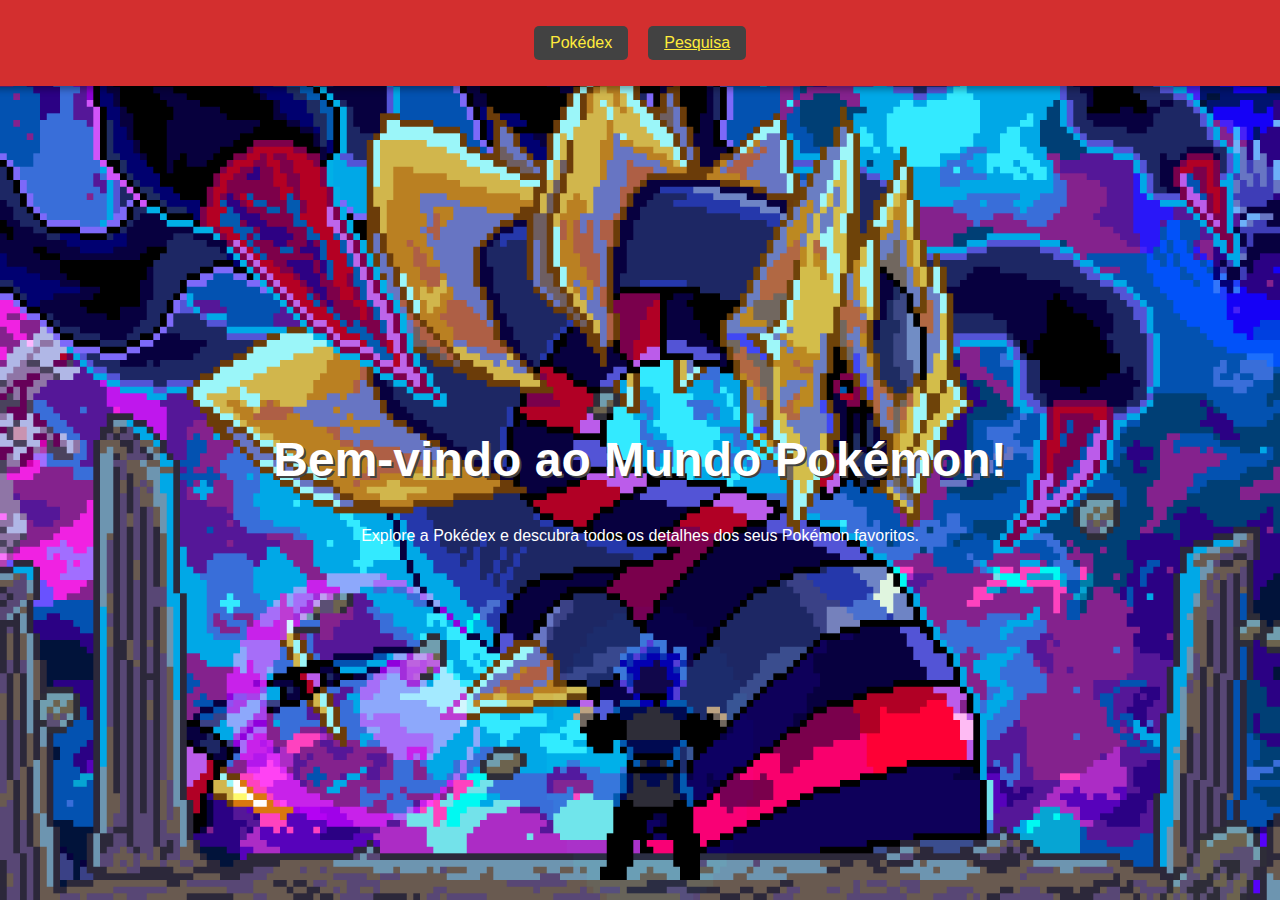
<file: home.html>
<!DOCTYPE html>
<html lang="pt-br">
<head>
    <meta charset="UTF-8">
    <meta name="viewport" content="width=device-width, initial-scale=1.0">
    <title>Pokémon Home</title>
    <link rel="stylesheet" href="home-style.css">
</head>
<body>
    <!-- Barra de navegação no topo -->
    <header class="navbar">
        <button class="nav-btn" onclick="window.location.href='index.html'">Pokédex</button>
        <a href="pesquisa.html" class="nav-btn">Pesquisa   </a>
    </header>
    
    <!-- Conteúdo principal com a Pokébola básica centralizada -->
    <main>
        <h1>Bem-vindo ao Mundo Pokémon!</h1>
        <p>Explore a Pokédex e descubra todos os detalhes dos seus Pokémon favoritos.</p>
        
        <!-- Pokébola flutuante básica -->
        <div class="pokeball">
            <div class="center-circle"></div>
        </div>
    </main>
</body>
</html>
</file>
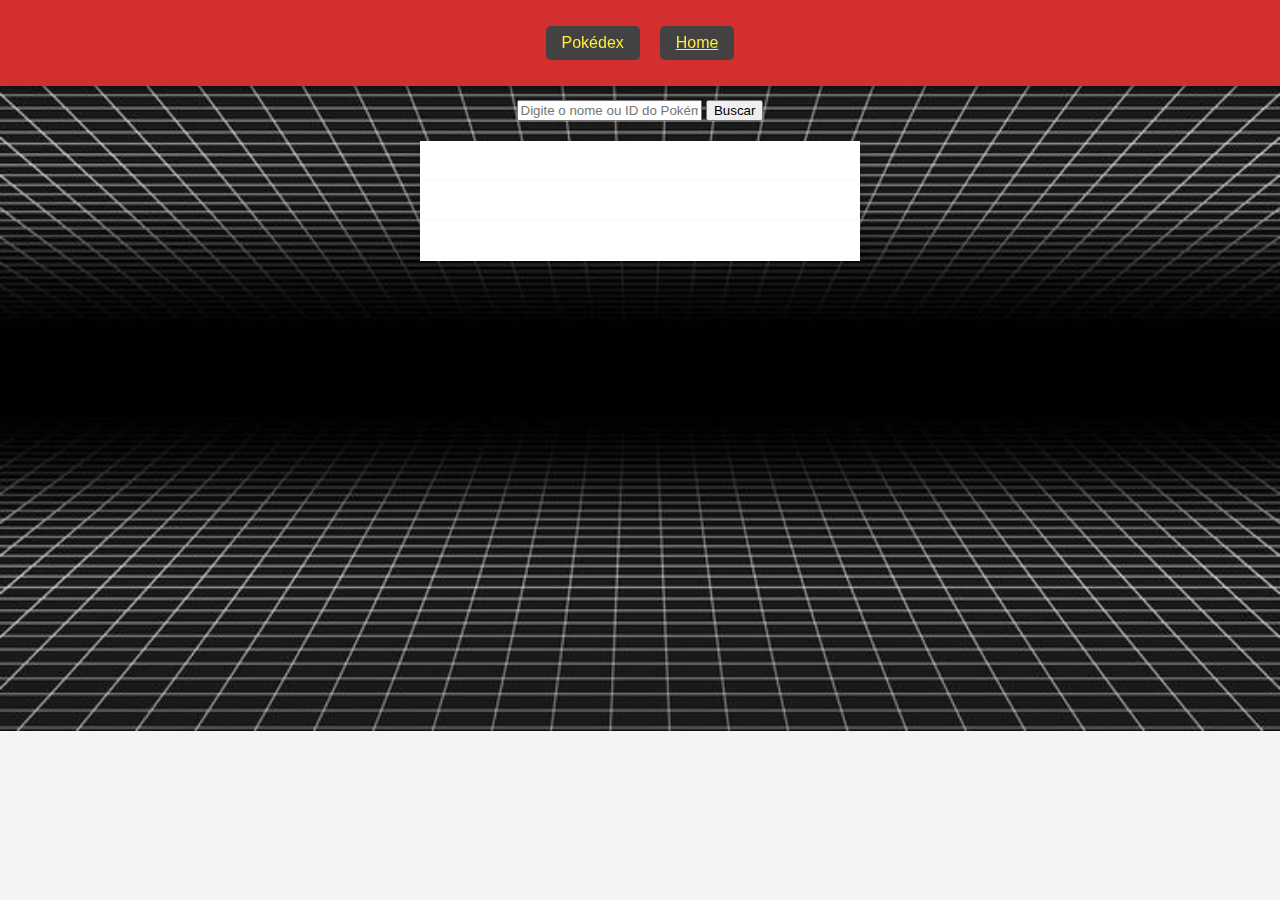
<file: pesquisa.html>
<!DOCTYPE html>
<html lang="pt-br">
<head>
    <meta charset="UTF-8">
    <meta name="viewport" content="width=device-width, initial-scale=1.0">
    <title>Busca de Pokémon</title>
    <link rel="stylesheet" href="pesquisaStyle.css">
</head>


<body>
    <header class="navbar">
        <button class="nav-btn" onclick="window.location.href='index.html'">Pokédex</button>
        <a href="home.html" class="nav-btn">Home  </a>
    </header>
    
    <h1>Busca de Pokémon</h1>
    <div class="search-bar">
        <input type="text" id="searchInput" placeholder="Digite o nome ou ID do Pokémon">
        <button onclick="searchPokemon()">Buscar</button>
    </div>
    <div class="pokemon-details" id="pokemonDetails">
        <!-- Detalhes do Pokémon serão exibidos aqui -->
    </div>
    <div class="evolution-container" id="evolutionContainer">
        <!-- Evoluções do Pokémon serão exibidas aqui -->
    </div>
    <div class="type-details" id="typeDetails">
        <!-- Fraquezas, resistências e imunidades serão exibidas aqui -->
    </div>

    <script src="pesquisa.js"></script>
</body>
</html>
</file>
<file: home-style.css>
/* Estilo do corpo com cores da Pokédex */
body {
    background: linear-gradient(to bottom, #d32f2f, #424242);
    display: flex;
    flex-direction: column;
    justify-content: center;
    align-items: center;
    height: 100vh;
    margin: 0;
    font-family: Arial, sans-serif;
    color: #fff;
    text-align: center;
}

/* Barra de navegação com cores da Pokédex */
.navbar {
    position: fixed;
    top: 0;
    width: 100%;
    background-color: #d32f2f;
    padding: 1em;
    display: flex;
    justify-content: center;
    box-shadow: 0px 4px 6px rgba(0, 0, 0, 0.3);
}

.nav-btn {
    background-color: #424242;
    color: #ffeb3b;
    font-size: 1em;
    padding: 0.5em 1em;
    border: none;
    border-radius: 5px;
    cursor: pointer;
    transition: transform 0.2s;
    margin: 10px;
}

.nav-btn:hover {
    transform: scale(1.05);
    box-shadow: 2px 2px white;
}

/* Conteúdo Principal */
main {
    display: flex;
    flex-direction: column;
    justify-content: center;
    align-items: center;
    flex-grow: 1;
    margin-top: 60px; /* para evitar sobreposição com a navbar */
}

h1 {
    font-size: 3em;
    margin-bottom: 0.5em;
    text-shadow: 2px 2px #424242;
}


body {
    display: flex;
    font-family: sans-serif;
    justify-content: center;
    background-image: url('7e30f6211a5f6964c45b1a7d222fff45.gif');
    background-size: cover; /* Ajusta a imagem para cobrir toda a área */
    background-position: center; /* Centraliza a imagem */
    background-repeat: no-repeat; /* Evita que a imagem se repita */
  }
</file>
<file: pesquisaStyle.css>
body {
    font-family: Arial, sans-serif;
    background-color: #f4f4f4;
    display: flex;
    flex-direction: column;
    align-items: center;
    justify-content: center;
    margin: 0;
    padding: 20px;
}

.search-bar {
    margin-bottom: 20px;
}

h1{
    color: white;
}

/* Barra de navegação com cores da Pokédex */
.navbar {
    position: fixed;
    top: 0;
    width: 100%;
    background-color: #d32f2f;
    padding: 1em;
    display: flex;
    justify-content: center;
    box-shadow: 0px 4px 6px rgba(0, 0, 0, 0.3);
}

.nav-btn {
    background-color: #424242;
    color: #ffeb3b;
    font-size: 1em;
    padding: 0.5em 1em;
    border: none;
    border-radius: 5px;
    cursor: pointer;
    transition: transform 0.2s;
    margin: 10px;
}
.pokemon-details {
    background-color: white;
    box-shadow: 0 4px 8px rgba(0, 0, 0, 0.1);
    text-align: center;
    padding: 20px;
    max-width: 400px;
    width: 100%;
}

.pokemon-details img {
    width: 150px;
    height: 150px;
}

.pokemon-details h3 {
    margin: 10px 0;
}

.pokemon-details p {
    margin: 5px 0;
}

.pokemon-details .stat {
    font-weight: bold;
}

.evolution-container, .type-details {
    background-color: white;
    box-shadow: 0 4px 8px rgba(0, 0, 0, 0.1);
    text-align: center;
    padding: 20px;
    max-width: 400px;
    width: 100%;
    height: 110%;
}

.evolution-container h4, .type-details h4 {
    margin-bottom: 10px;
}

.evolution-container img {
    width: 100px;
    height: 100px;
    margin: 5px;
}

.type-details p {
    margin: 3px 0;
}

body {
    background-image: url('0bbfabe5a2fdc11c167288dcc4fa7f32.jpg');
    background-size: cover; /* Ajusta a imagem para cobrir toda a área */
  
    background-repeat: no-repeat; /* Evita que a imagem se repita */
  }
</file>
